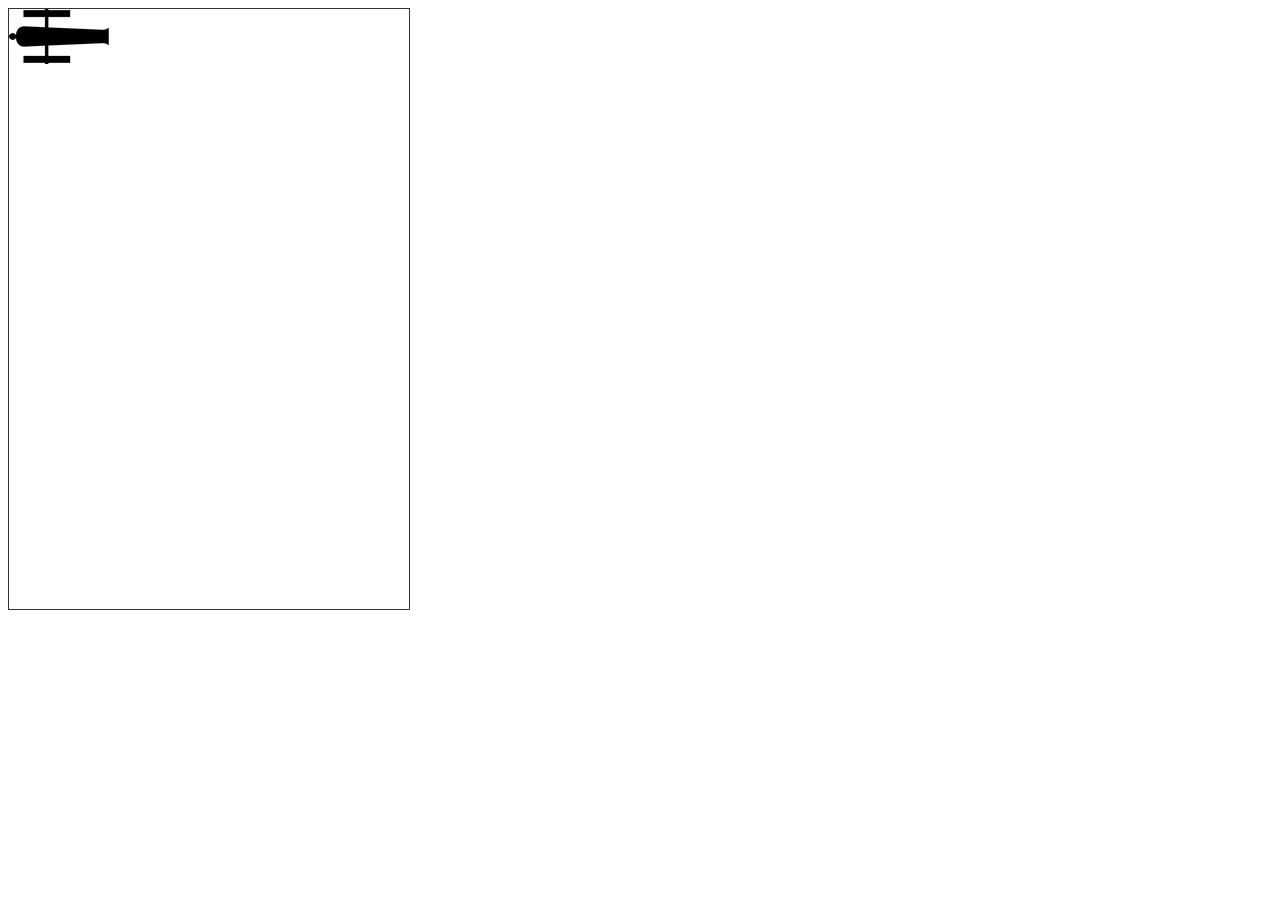
<file: index.html>
<!DOCTYPE HTML>
<html lang="en-US">
<head>
    <meta charset="UTF-8">
    <title></title>
    <style type="text/css">
    #canvas {
        border: 1px solid #333;
    }
    </style>
    <script type="text/javascript" src="js/jquery.min.js"></script>
</head>
<body>
    <canvas id="canvas" width="400" height="600">Sorry, your browser doesn't support canvas.</canvas>

    <script type="text/javascript" src="js/app.js"></script>
</body>
</html>
</file>
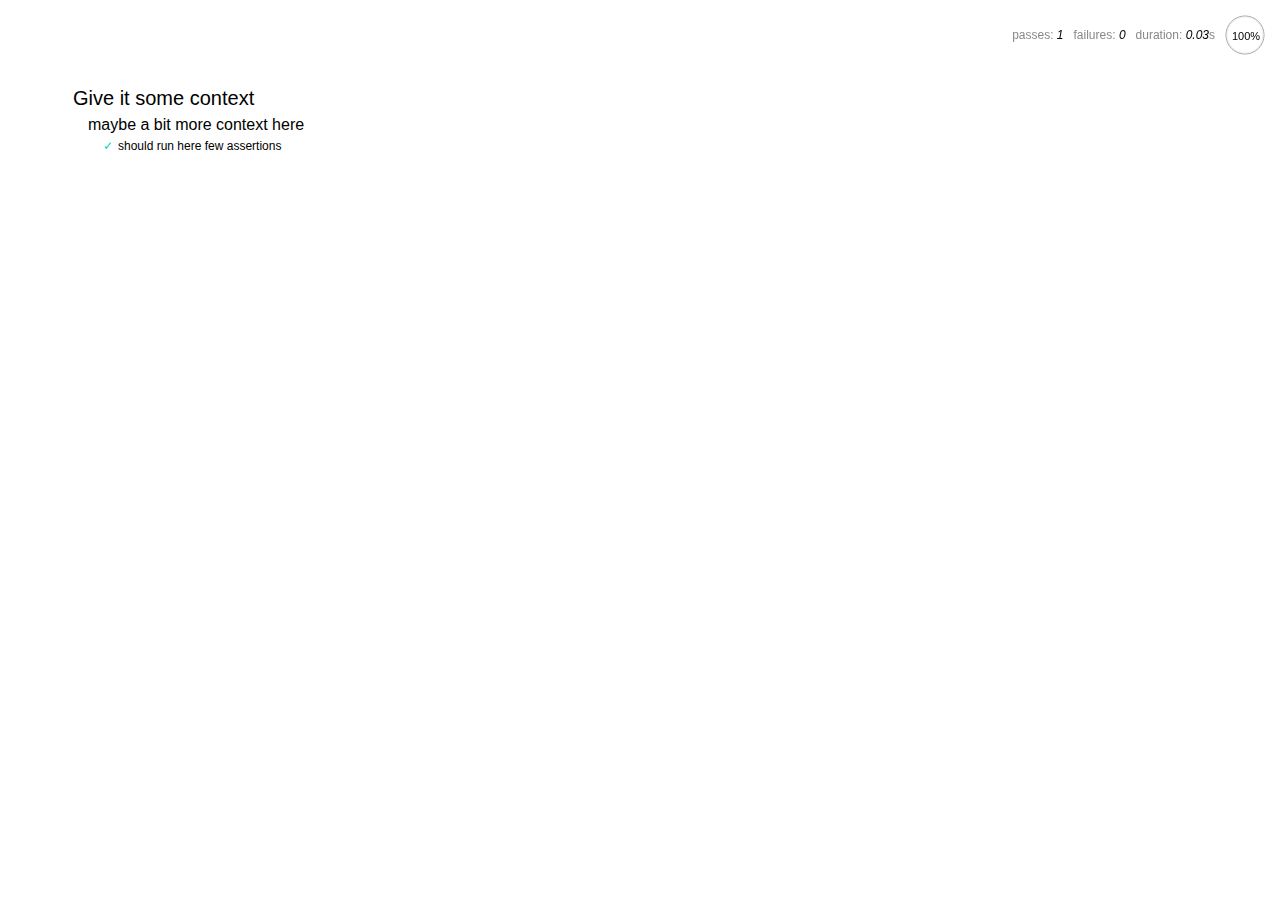
<file: test/index.html>
<!doctype html>
<head>
  <meta charset="utf-8">
  <meta http-equiv="X-UA-Compatible" content="IE=edge,chrome=1">
  <title>Mocha Spec Runner</title>
  <link rel="stylesheet" href="lib/mocha/mocha.css">
</head>
<body>
  <div id="mocha"></div>
  <script src="lib/mocha/mocha.js"></script>
  <script>mocha.setup('bdd')</script>

  <!-- assertion framework -->
  
  <script src="lib/chai.js"></script>
    
      
  <script>expect = chai.expect</script>
      
    
  

  <!-- -->

  <!-- include source files here... -->

  <!-- include spec files here... -->
  <script>
  // replace this by your own specs
  (function() {
    describe('Give it some context', function() {
      describe('maybe a bit more context here', function() {

        it('should run here few assertions', function() {

        });

      });
    });
  })();
  </script>

  <!-- trigger the mocha runner -->
  <script src="runner/mocha.js"></script>

</body>
</html>
</file>
<file: test/lib/mocha/mocha.css>
@charset "UTF-8";
body {
  font: 20px/1.5 "Helvetica Neue", Helvetica, Arial, sans-serif;
  padding: 60px 50px;
}

#mocha ul, #mocha li {
  margin: 0;
  padding: 0;
}

#mocha ul {
  list-style: none;
}

#mocha h1, #mocha h2 {
  margin: 0;
}

#mocha h1 {
  margin-top: 15px;
  font-size: 1em;
  font-weight: 200;
}

#mocha h1 a {
  text-decoration: none;
  color: inherit;
}

#mocha h1 a:hover {
  text-decoration: underline;
}

#mocha .suite .suite h1 {
  margin-top: 0;
  font-size: .8em;
}

#mocha h2 {
  font-size: 12px;
  font-weight: normal;
  cursor: pointer;
}

#mocha .suite {
  margin-left: 15px;
}

#mocha .test {
  margin-left: 15px;
}

#mocha .test:hover h2::after {
  position: relative;
  top: 0;
  right: -10px;
  content: '(view source)';
  font-size: 12px;
  font-family: arial;
  color: #888;
}

#mocha .test.pending:hover h2::after {
  content: '(pending)';
  font-family: arial;
}

#mocha .test.pass.medium .duration {
  background: #C09853;
}

#mocha .test.pass.slow .duration {
  background: #B94A48;
}

#mocha .test.pass::before {
  content: '✓';
  font-size: 12px;
  display: block;
  float: left;
  margin-right: 5px;
  color: #00d6b2;
}

#mocha .test.pass .duration {
  font-size: 9px;
  margin-left: 5px;
  padding: 2px 5px;
  color: white;
  -webkit-box-shadow: inset 0 1px 1px rgba(0,0,0,.2);
  -moz-box-shadow: inset 0 1px 1px rgba(0,0,0,.2);
  box-shadow: inset 0 1px 1px rgba(0,0,0,.2);
  -webkit-border-radius: 5px;
  -moz-border-radius: 5px;
  -ms-border-radius: 5px;
  -o-border-radius: 5px;
  border-radius: 5px;
}

#mocha .test.pass.fast .duration {
  display: none;
}

#mocha .test.pending {
  color: #0b97c4;
}

#mocha .test.pending::before {
  content: '◦';
  color: #0b97c4;
}

#mocha .test.fail {
  color: #c00;
}

#mocha .test.fail pre {
  color: black;
}

#mocha .test.fail::before {
  content: '✖';
  font-size: 12px;
  display: block;
  float: left;
  margin-right: 5px;
  color: #c00;
}

#mocha .test pre.error {
  color: #c00;
}

#mocha .test pre {
  display: inline-block;
  font: 12px/1.5 monaco, monospace;
  margin: 5px;
  padding: 15px;
  border: 1px solid #eee;
  border-bottom-color: #ddd;
  -webkit-border-radius: 3px;
  -webkit-box-shadow: 0 1px 3px #eee;
}

#report.pass .test.fail {
  display: none;
}

#report.fail .test.pass {
  display: none;
}

#error {
  color: #c00;
  font-size: 1.5  em;
  font-weight: 100;
  letter-spacing: 1px;
}

#stats {
  position: fixed;
  top: 15px;
  right: 10px;
  font-size: 12px;
  margin: 0;
  color: #888;
}

#stats .progress {
  float: right;
  padding-top: 0;
}

#stats em {
  color: black;
}

#stats a {
  text-decoration: none;
  color: inherit;
}

#stats a:hover {
  border-bottom: 1px solid #eee;
}

#stats li {
  display: inline-block;
  margin: 0 5px;
  list-style: none;
  padding-top: 11px;
}

code .comment { color: #ddd }
code .init { color: #2F6FAD }
code .string { color: #5890AD }
code .keyword { color: #8A6343 }
code .number { color: #2F6FAD }
</file>
